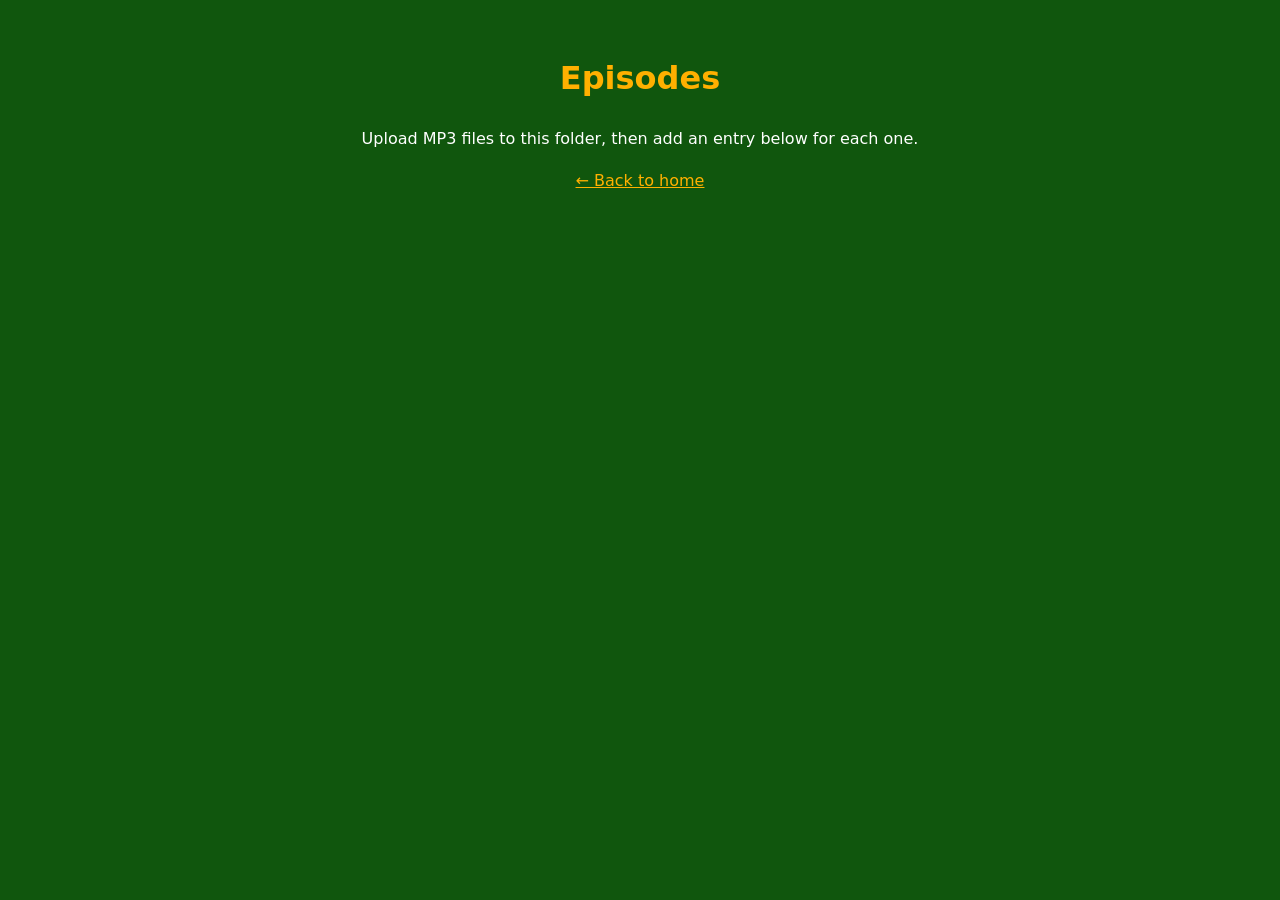
<file: episodes/index.html>
<!DOCTYPE html>
<html lang="en">
<head>
<meta charset="utf-8">
<meta name="viewport" content="width=device-width, initial-scale=1">
<title>Episodes - Poly Planning Podcast</title>
<link rel="stylesheet" href="../styles.css">
</head>
<body>
<main>
<h1>Episodes</h1>
<p>Upload MP3 files to this folder, then add an entry below for each one.</p>
<ul class="episodes">
<!-- Example entry (copy and edit):
<li><strong>Episode title</strong><br><a href="episode-1.mp3">Download MP3</a>
<audio controls src="episode-1.mp3"></audio></li> -->
</ul>
<p><a href="../">&larr; Back to home</a></p>
</main>
</body>
</html>
</file>
<file: styles.css>
:root{--green:#10560d;--gold:#ffb000}
*{box-sizing:border-box}
body{margin:0;font-family:system-ui,sans-serif;background:var(--green);color:#fff;line-height:1.6;text-align:center}
main{max-width:760px;margin:0 auto;padding:2rem 1rem}
.logo{width:min(320px,80%);height:auto}
h1{color:var(--gold)}
.tags{color:var(--gold);font-weight:bold;letter-spacing:.1em}
.button{display:inline-block;margin-top:1.5rem;padding:.8rem 1.6rem;background:var(--gold);color:var(--green);font-weight:bold;text-decoration:none;border-radius:6px}
.button:hover,.button:focus{background:#fff}
a{color:var(--gold)}
ul.episodes{list-style:none;padding:0;text-align:left}
ul.episodes li{background:rgba(0,0,0,.2);margin:1rem 0;padding:1rem;border-radius:6px}
audio{width:100%;margin-top:.5rem}
</file>
